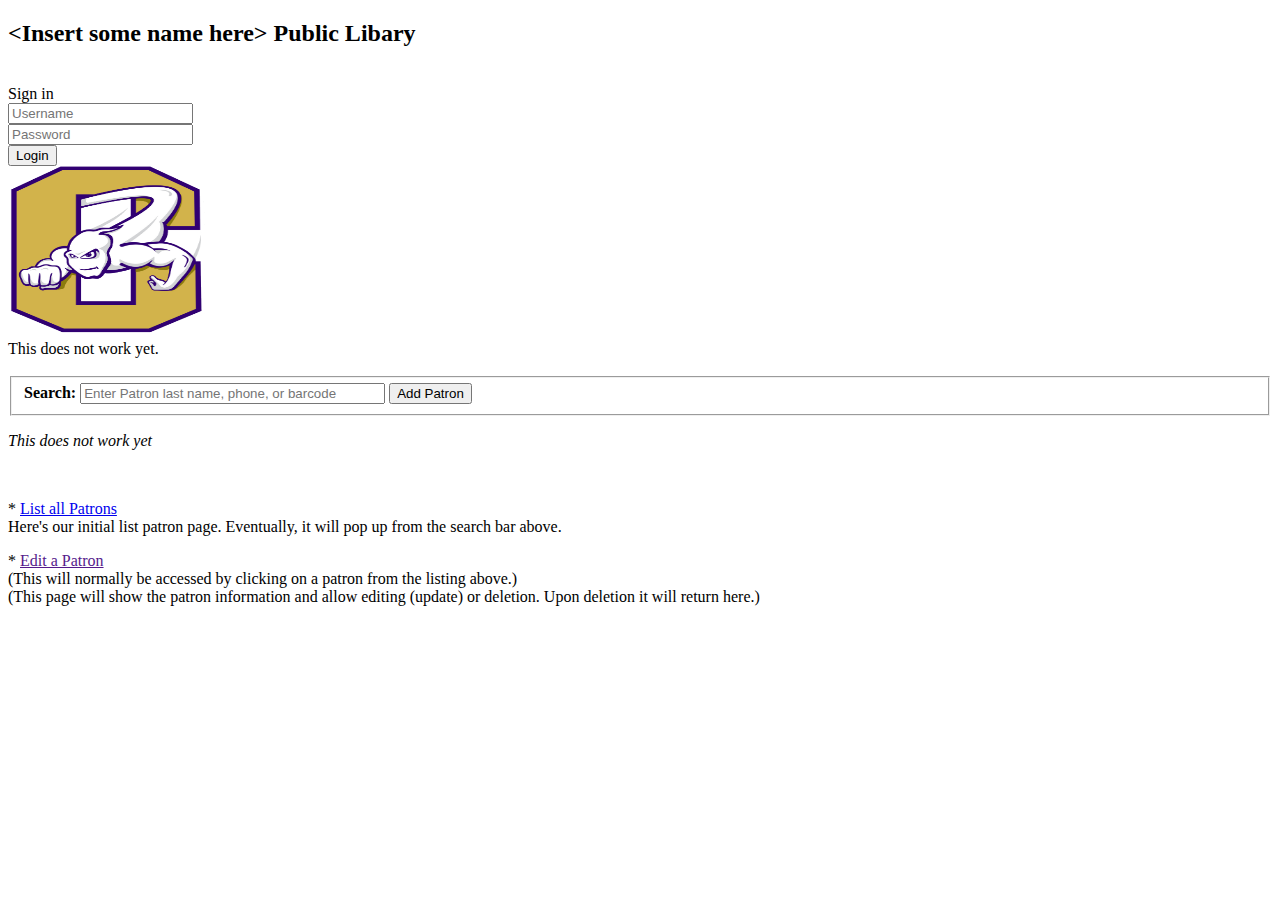
<file: index.html>
<!DOCTYPE html>
<html lang="en">

<head>
	<meta charset="utf-8">
	<title>Project: Library Database</title>
 <!-- Required meta tags -->
    <meta charset="utf-8">
    <meta name="viewport" content="width=device-width, initial-scale=1, shrink-to-fit=no">
    <link rel="stylesheet" href="resources/bootstrap5.min.css" >

<!-- our project just needs Font Awesome Solid + Brands -->
  <!-- <link href="resources/fontawesome-6.4.2/css/fontawesome.min.css" rel="stylesheet"> -->
  <link href="resources/fontawesome6.min.css" rel="stylesheet">
  <link href="resources/fontawesome-6.4.2/css/brands.min.css" rel="stylesheet">
  <link href="resources/fontawesome-6.4.2/css/solid.min.css" rel="stylesheet">
</head>

<body>
<div class="container-md mt-2">
	<h2 class="bg-warning text-center rounded py-3"> &lt;Insert some name here&gt; Public Libary</h2>
	<div id="error_message"></div>

&nbsp;
	<div class="row ">
	<div class="col-md-8">
	<div class="card border border-primary px-2">
		<form>
		<div class="alert alert-warning">Sign in</div>
		<!-- <div class="input-group mb-3"> -->
		<div class="row">
			<div class="col-4">
				<input type="text" name="username" id="username" class="form-control" placeholder="Username" >
			</div>
			<div class="col-4">
				<input type="password" name="password" id="password" class="form-control" placeholder="Password">
			</div>
			<div class="col-md-2">
				<button type="submit" class="btn btn-primary">
					Login
				</button>
			</div>
		</div>
		</form>
		</div>
	</div>
	<div class="col-3 offset-1"><img width=200 height=170 src="images/ghost.png">
	</div>
		<div class="btn btn-danger">This does not work yet. <i class="fa-solid fa-bath"></i></div>
	</div>
&nbsp;

	<div class="card border border-secondary alert alert-warning">
		<div class="card-body">
<!-- SEARCH FORM -->
    <div class="ml-3">
        <fieldset>
            <b>Search:</b> <input size=35 id="inputName" type="text" onkeyup="findPatron(this.value)" onkeydown="if (event.keyCode === 27) resetTerminal();"
            placeholder="Enter Patron last name, phone, or barcode">
		<span class="float-end"><a href="addPatron.php"><button type="button" class="btn btn-success">Add Patron</button></a></span>
        </fieldset>
		<p><i>This does not work yet</i></p>
    </div>

&nbsp;
			<p class="">* <a href="listPatron1.php">List all Patrons</a><br>
			Here's our initial list patron page. Eventually, it will pop up from the search bar above.</p>
			<p class="">* <a href="">Edit a Patron</a><br>
			(This will normally be accessed by clicking on a patron from the listing above.)<br>
			(This page will show the patron information and allow editing (update) or deletion. Upon deletion it will return here.)</p>

		</div><!-- /card-body -->
	</div><!-- /card -->

 </div><!-- /container -->

</body>
</html>
</file>
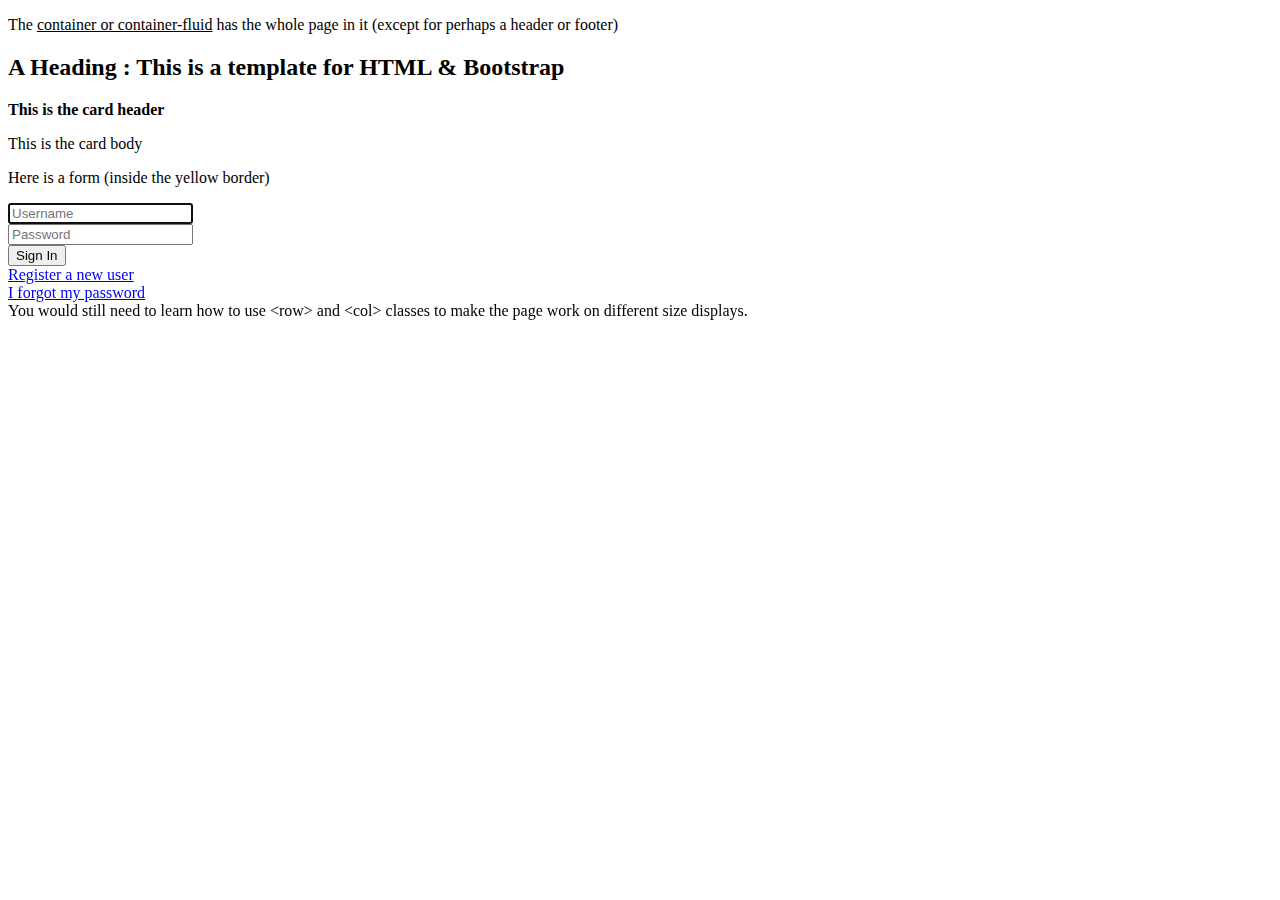
<file: docs/html_template.html>
<!DOCTYPE html>
<html lang="en">

<head>
	<title>Library Database — 2023</title>
    <!-- Required meta tags -->
    <meta charset="utf-8">
    <meta name="viewport" content="width=device-width, initial-scale=1, shrink-to-fit=no">
    <link rel="stylesheet" href="../resources/bootstrap5.min.css" >
    <!-- our project just needs Font Awesome Solid + Brands -->
    <!-- <link href="resources/fontawesome-6.4.2/css/fontawesome.min.css" rel="stylesheet"> -->
    <link href="../resources/fontawesome6.min.css" rel="stylesheet">
    <link href="../resources/fontawesome-6.4.2/css/brands.min.css" rel="stylesheet">
    <link href="../resources/fontawesome-6.4.2/css/solid.min.css" rel="stylesheet">
</head>

<body>
<div class="container">
	<p>The <u>container or container-fluid</u> has the whole page in it (except for perhaps a header or footer)</p>
	<h2 class="text-danger">A Heading : This is a template for HTML &amp; Bootstrap</h2>
	<div id="error_message"></div>
	<div class="card">

		<div class="card-header bg-info text-white"><b>This is the card header</b></div>
		<div class="card-body">
			<p class="">This is the card body</p>

			<p class="text-success">Here is a form (inside the yellow border)</p>
			<form class="border border-warning p-1" action="something.php" method="post" onsubmit="return validateData()">
				<div class="input-group mb-3">
					<input type="text" name="username" size="20" id="username" class="form-control" placeholder="Username" autofocus>
				</div>
				<div class="input-group mb-3">
					<input type="password" name="password" id="password" class="form-control" placeholder="Password">
				</div>
				<div class="row">
					<div class="col-lg-2 col-md-4 col-12 mt-1">
						<button type="submit" name="submit" class="btn btn-primary btn-block">Sign In</button>
					</div>
					<!-- /.col -->
					<div class="col-lg-3 col-md-4 col-12 mt-1">
						<a href="register.php" class="btn btn-outline-primary btn-block">Register a new user</a>
					</div>
					<!-- /.col -->
					<div class="col-lg-3 col-md-4 col-12 mt-1">
						<a href="help.html" class="btn btn-outline-primary btn-block">I forgot my password</a>
					</div>
					<!-- /.col -->
				</div>
			</form>

		</div><!-- /card-body -->
	</div><!-- /card -->
	<div class="alert alert-secondary mt-3">You would still need to learn how to use &lt;row&gt; and &lt;col&gt; classes to make the page work on different size displays.</div>
 </div><!-- /container -->

</body>
</html>
</file>
<file: resources/bootstrap5.min.css>
bootstrap-5.3.2/css/bootstrap.min.css
</file>
<file: resources/fontawesome6.min.css>
fontawesome-6.4.2/css/fontawesome.min.css
</file>
<file: resources/fontawesome-6.4.2/css/brands.min.css>
/*!
 * Font Awesome Free 6.4.2 by @fontawesome - https://fontawesome.com
 * License - https://fontawesome.com/license/free (Icons: CC BY 4.0, Fonts: SIL OFL 1.1, Code: MIT License)
 * Copyright 2023 Fonticons, Inc.
 */
:host,:root{--fa-style-family-brands:"Font Awesome 6 Brands";--fa-font-brands:normal 400 1em/1 "Font Awesome 6 Brands"}@font-face{font-family:"Font Awesome 6 Brands";font-style:normal;font-weight:400;font-display:block;src:url(../webfonts/fa-brands-400.woff2) format("woff2"),url(../webfonts/fa-brands-400.ttf) format("truetype")}.fa-brands,.fab{font-weight:400}.fa-monero:before{content:"\f3d0"}.fa-hooli:before{content:"\f427"}.fa-yelp:before{content:"\f1e9"}.fa-cc-visa:before{content:"\f1f0"}.fa-lastfm:before{content:"\f202"}.fa-shopware:before{content:"\f5b5"}.fa-creative-commons-nc:before{content:"\f4e8"}.fa-aws:before{content:"\f375"}.fa-redhat:before{content:"\f7bc"}.fa-yoast:before{content:"\f2b1"}.fa-cloudflare:before{content:"\e07d"}.fa-ups:before{content:"\f7e0"}.fa-wpexplorer:before{content:"\f2de"}.fa-dyalog:before{content:"\f399"}.fa-bity:before{content:"\f37a"}.fa-stackpath:before{content:"\f842"}.fa-buysellads:before{content:"\f20d"}.fa-first-order:before{content:"\f2b0"}.fa-modx:before{content:"\f285"}.fa-guilded:before{content:"\e07e"}.fa-vnv:before{content:"\f40b"}.fa-js-square:before,.fa-square-js:before{content:"\f3b9"}.fa-microsoft:before{content:"\f3ca"}.fa-qq:before{content:"\f1d6"}.fa-orcid:before{content:"\f8d2"}.fa-java:before{content:"\f4e4"}.fa-invision:before{content:"\f7b0"}.fa-creative-commons-pd-alt:before{content:"\f4ed"}.fa-centercode:before{content:"\f380"}.fa-glide-g:before{content:"\f2a6"}.fa-drupal:before{content:"\f1a9"}.fa-hire-a-helper:before{content:"\f3b0"}.fa-creative-commons-by:before{content:"\f4e7"}.fa-unity:before{content:"\e049"}.fa-whmcs:before{content:"\f40d"}.fa-rocketchat:before{content:"\f3e8"}.fa-vk:before{content:"\f189"}.fa-untappd:before{content:"\f405"}.fa-mailchimp:before{content:"\f59e"}.fa-css3-alt:before{content:"\f38b"}.fa-reddit-square:before,.fa-square-reddit:before{content:"\f1a2"}.fa-vimeo-v:before{content:"\f27d"}.fa-contao:before{content:"\f26d"}.fa-square-font-awesome:before{content:"\e5ad"}.fa-deskpro:before{content:"\f38f"}.fa-sistrix:before{content:"\f3ee"}.fa-instagram-square:before,.fa-square-instagram:before{content:"\e055"}.fa-battle-net:before{content:"\f835"}.fa-the-red-yeti:before{content:"\f69d"}.fa-hacker-news-square:before,.fa-square-hacker-news:before{content:"\f3af"}.fa-edge:before{content:"\f282"}.fa-threads:before{content:"\e618"}.fa-napster:before{content:"\f3d2"}.fa-snapchat-square:before,.fa-square-snapchat:before{content:"\f2ad"}.fa-google-plus-g:before{content:"\f0d5"}.fa-artstation:before{content:"\f77a"}.fa-markdown:before{content:"\f60f"}.fa-sourcetree:before{content:"\f7d3"}.fa-google-plus:before{content:"\f2b3"}.fa-diaspora:before{content:"\f791"}.fa-foursquare:before{content:"\f180"}.fa-stack-overflow:before{content:"\f16c"}.fa-github-alt:before{content:"\f113"}.fa-phoenix-squadron:before{content:"\f511"}.fa-pagelines:before{content:"\f18c"}.fa-algolia:before{content:"\f36c"}.fa-red-river:before{content:"\f3e3"}.fa-creative-commons-sa:before{content:"\f4ef"}.fa-safari:before{content:"\f267"}.fa-google:before{content:"\f1a0"}.fa-font-awesome-alt:before,.fa-square-font-awesome-stroke:before{content:"\f35c"}.fa-atlassian:before{content:"\f77b"}.fa-linkedin-in:before{content:"\f0e1"}.fa-digital-ocean:before{content:"\f391"}.fa-nimblr:before{content:"\f5a8"}.fa-chromecast:before{content:"\f838"}.fa-evernote:before{content:"\f839"}.fa-hacker-news:before{content:"\f1d4"}.fa-creative-commons-sampling:before{content:"\f4f0"}.fa-adversal:before{content:"\f36a"}.fa-creative-commons:before{content:"\f25e"}.fa-watchman-monitoring:before{content:"\e087"}.fa-fonticons:before{content:"\f280"}.fa-weixin:before{content:"\f1d7"}.fa-shirtsinbulk:before{content:"\f214"}.fa-codepen:before{content:"\f1cb"}.fa-git-alt:before{content:"\f841"}.fa-lyft:before{content:"\f3c3"}.fa-rev:before{content:"\f5b2"}.fa-windows:before{content:"\f17a"}.fa-wizards-of-the-coast:before{content:"\f730"}.fa-square-viadeo:before,.fa-viadeo-square:before{content:"\f2aa"}.fa-meetup:before{content:"\f2e0"}.fa-centos:before{content:"\f789"}.fa-adn:before{content:"\f170"}.fa-cloudsmith:before{content:"\f384"}.fa-pied-piper-alt:before{content:"\f1a8"}.fa-dribbble-square:before,.fa-square-dribbble:before{content:"\f397"}.fa-codiepie:before{content:"\f284"}.fa-node:before{content:"\f419"}.fa-mix:before{content:"\f3cb"}.fa-steam:before{content:"\f1b6"}.fa-cc-apple-pay:before{content:"\f416"}.fa-scribd:before{content:"\f28a"}.fa-debian:before{content:"\e60b"}.fa-openid:before{content:"\f19b"}.fa-instalod:before{content:"\e081"}.fa-expeditedssl:before{content:"\f23e"}.fa-sellcast:before{content:"\f2da"}.fa-square-twitter:before,.fa-twitter-square:before{content:"\f081"}.fa-r-project:before{content:"\f4f7"}.fa-delicious:before{content:"\f1a5"}.fa-freebsd:before{content:"\f3a4"}.fa-vuejs:before{content:"\f41f"}.fa-accusoft:before{content:"\f369"}.fa-ioxhost:before{content:"\f208"}.fa-fonticons-fi:before{content:"\f3a2"}.fa-app-store:before{content:"\f36f"}.fa-cc-mastercard:before{content:"\f1f1"}.fa-itunes-note:before{content:"\f3b5"}.fa-golang:before{content:"\e40f"}.fa-kickstarter:before{content:"\f3bb"}.fa-grav:before{content:"\f2d6"}.fa-weibo:before{content:"\f18a"}.fa-uncharted:before{content:"\e084"}.fa-firstdraft:before{content:"\f3a1"}.fa-square-youtube:before,.fa-youtube-square:before{content:"\f431"}.fa-wikipedia-w:before{content:"\f266"}.fa-rendact:before,.fa-wpressr:before{content:"\f3e4"}.fa-angellist:before{content:"\f209"}.fa-galactic-republic:before{content:"\f50c"}.fa-nfc-directional:before{content:"\e530"}.fa-skype:before{content:"\f17e"}.fa-joget:before{content:"\f3b7"}.fa-fedora:before{content:"\f798"}.fa-stripe-s:before{content:"\f42a"}.fa-meta:before{content:"\e49b"}.fa-laravel:before{content:"\f3bd"}.fa-hotjar:before{content:"\f3b1"}.fa-bluetooth-b:before{content:"\f294"}.fa-sticker-mule:before{content:"\f3f7"}.fa-creative-commons-zero:before{content:"\f4f3"}.fa-hips:before{content:"\f452"}.fa-behance:before{content:"\f1b4"}.fa-reddit:before{content:"\f1a1"}.fa-discord:before{content:"\f392"}.fa-chrome:before{content:"\f268"}.fa-app-store-ios:before{content:"\f370"}.fa-cc-discover:before{content:"\f1f2"}.fa-wpbeginner:before{content:"\f297"}.fa-confluence:before{content:"\f78d"}.fa-mdb:before{content:"\f8ca"}.fa-dochub:before{content:"\f394"}.fa-accessible-icon:before{content:"\f368"}.fa-ebay:before{content:"\f4f4"}.fa-amazon:before{content:"\f270"}.fa-unsplash:before{content:"\e07c"}.fa-yarn:before{content:"\f7e3"}.fa-square-steam:before,.fa-steam-square:before{content:"\f1b7"}.fa-500px:before{content:"\f26e"}.fa-square-vimeo:before,.fa-vimeo-square:before{content:"\f194"}.fa-asymmetrik:before{content:"\f372"}.fa-font-awesome-flag:before,.fa-font-awesome-logo-full:before,.fa-font-awesome:before{content:"\f2b4"}.fa-gratipay:before{content:"\f184"}.fa-apple:before{content:"\f179"}.fa-hive:before{content:"\e07f"}.fa-gitkraken:before{content:"\f3a6"}.fa-keybase:before{content:"\f4f5"}.fa-apple-pay:before{content:"\f415"}.fa-padlet:before{content:"\e4a0"}.fa-amazon-pay:before{content:"\f42c"}.fa-github-square:before,.fa-square-github:before{content:"\f092"}.fa-stumbleupon:before{content:"\f1a4"}.fa-fedex:before{content:"\f797"}.fa-phoenix-framework:before{content:"\f3dc"}.fa-shopify:before{content:"\e057"}.fa-neos:before{content:"\f612"}.fa-square-threads:before{content:"\e619"}.fa-hackerrank:before{content:"\f5f7"}.fa-researchgate:before{content:"\f4f8"}.fa-swift:before{content:"\f8e1"}.fa-angular:before{content:"\f420"}.fa-speakap:before{content:"\f3f3"}.fa-angrycreative:before{content:"\f36e"}.fa-y-combinator:before{content:"\f23b"}.fa-empire:before{content:"\f1d1"}.fa-envira:before{content:"\f299"}.fa-gitlab-square:before,.fa-square-gitlab:before{content:"\e5ae"}.fa-studiovinari:before{content:"\f3f8"}.fa-pied-piper:before{content:"\f2ae"}.fa-wordpress:before{content:"\f19a"}.fa-product-hunt:before{content:"\f288"}.fa-firefox:before{content:"\f269"}.fa-linode:before{content:"\f2b8"}.fa-goodreads:before{content:"\f3a8"}.fa-odnoklassniki-square:before,.fa-square-odnoklassniki:before{content:"\f264"}.fa-jsfiddle:before{content:"\f1cc"}.fa-sith:before{content:"\f512"}.fa-themeisle:before{content:"\f2b2"}.fa-page4:before{content:"\f3d7"}.fa-hashnode:before{content:"\e499"}.fa-react:before{content:"\f41b"}.fa-cc-paypal:before{content:"\f1f4"}.fa-squarespace:before{content:"\f5be"}.fa-cc-stripe:before{content:"\f1f5"}.fa-creative-commons-share:before{content:"\f4f2"}.fa-bitcoin:before{content:"\f379"}.fa-keycdn:before{content:"\f3ba"}.fa-opera:before{content:"\f26a"}.fa-itch-io:before{content:"\f83a"}.fa-umbraco:before{content:"\f8e8"}.fa-galactic-senate:before{content:"\f50d"}.fa-ubuntu:before{content:"\f7df"}.fa-draft2digital:before{content:"\f396"}.fa-stripe:before{content:"\f429"}.fa-houzz:before{content:"\f27c"}.fa-gg:before{content:"\f260"}.fa-dhl:before{content:"\f790"}.fa-pinterest-square:before,.fa-square-pinterest:before{content:"\f0d3"}.fa-xing:before{content:"\f168"}.fa-blackberry:before{content:"\f37b"}.fa-creative-commons-pd:before{content:"\f4ec"}.fa-playstation:before{content:"\f3df"}.fa-quinscape:before{content:"\f459"}.fa-less:before{content:"\f41d"}.fa-blogger-b:before{content:"\f37d"}.fa-opencart:before{content:"\f23d"}.fa-vine:before{content:"\f1ca"}.fa-paypal:before{content:"\f1ed"}.fa-gitlab:before{content:"\f296"}.fa-typo3:before{content:"\f42b"}.fa-reddit-alien:before{content:"\f281"}.fa-yahoo:before{content:"\f19e"}.fa-dailymotion:before{content:"\e052"}.fa-affiliatetheme:before{content:"\f36b"}.fa-pied-piper-pp:before{content:"\f1a7"}.fa-bootstrap:before{content:"\f836"}.fa-odnoklassniki:before{content:"\f263"}.fa-nfc-symbol:before{content:"\e531"}.fa-ethereum:before{content:"\f42e"}.fa-speaker-deck:before{content:"\f83c"}.fa-creative-commons-nc-eu:before{content:"\f4e9"}.fa-patreon:before{content:"\f3d9"}.fa-avianex:before{content:"\f374"}.fa-ello:before{content:"\f5f1"}.fa-gofore:before{content:"\f3a7"}.fa-bimobject:before{content:"\f378"}.fa-facebook-f:before{content:"\f39e"}.fa-google-plus-square:before,.fa-square-google-plus:before{content:"\f0d4"}.fa-mandalorian:before{content:"\f50f"}.fa-first-order-alt:before{content:"\f50a"}.fa-osi:before{content:"\f41a"}.fa-google-wallet:before{content:"\f1ee"}.fa-d-and-d-beyond:before{content:"\f6ca"}.fa-periscope:before{content:"\f3da"}.fa-fulcrum:before{content:"\f50b"}.fa-cloudscale:before{content:"\f383"}.fa-forumbee:before{content:"\f211"}.fa-mizuni:before{content:"\f3cc"}.fa-schlix:before{content:"\f3ea"}.fa-square-xing:before,.fa-xing-square:before{content:"\f169"}.fa-bandcamp:before{content:"\f2d5"}.fa-wpforms:before{content:"\f298"}.fa-cloudversify:before{content:"\f385"}.fa-usps:before{content:"\f7e1"}.fa-megaport:before{content:"\f5a3"}.fa-magento:before{content:"\f3c4"}.fa-spotify:before{content:"\f1bc"}.fa-optin-monster:before{content:"\f23c"}.fa-fly:before{content:"\f417"}.fa-aviato:before{content:"\f421"}.fa-itunes:before{content:"\f3b4"}.fa-cuttlefish:before{content:"\f38c"}.fa-blogger:before{content:"\f37c"}.fa-flickr:before{content:"\f16e"}.fa-viber:before{content:"\f409"}.fa-soundcloud:before{content:"\f1be"}.fa-digg:before{content:"\f1a6"}.fa-tencent-weibo:before{content:"\f1d5"}.fa-symfony:before{content:"\f83d"}.fa-maxcdn:before{content:"\f136"}.fa-etsy:before{content:"\f2d7"}.fa-facebook-messenger:before{content:"\f39f"}.fa-audible:before{content:"\f373"}.fa-think-peaks:before{content:"\f731"}.fa-bilibili:before{content:"\e3d9"}.fa-erlang:before{content:"\f39d"}.fa-x-twitter:before{content:"\e61b"}.fa-cotton-bureau:before{content:"\f89e"}.fa-dashcube:before{content:"\f210"}.fa-42-group:before,.fa-innosoft:before{content:"\e080"}.fa-stack-exchange:before{content:"\f18d"}.fa-elementor:before{content:"\f430"}.fa-pied-piper-square:before,.fa-square-pied-piper:before{content:"\e01e"}.fa-creative-commons-nd:before{content:"\f4eb"}.fa-palfed:before{content:"\f3d8"}.fa-superpowers:before{content:"\f2dd"}.fa-resolving:before{content:"\f3e7"}.fa-xbox:before{content:"\f412"}.fa-searchengin:before{content:"\f3eb"}.fa-tiktok:before{content:"\e07b"}.fa-facebook-square:before,.fa-square-facebook:before{content:"\f082"}.fa-renren:before{content:"\f18b"}.fa-linux:before{content:"\f17c"}.fa-glide:before{content:"\f2a5"}.fa-linkedin:before{content:"\f08c"}.fa-hubspot:before{content:"\f3b2"}.fa-deploydog:before{content:"\f38e"}.fa-twitch:before{content:"\f1e8"}.fa-ravelry:before{content:"\f2d9"}.fa-mixer:before{content:"\e056"}.fa-lastfm-square:before,.fa-square-lastfm:before{content:"\f203"}.fa-vimeo:before{content:"\f40a"}.fa-mendeley:before{content:"\f7b3"}.fa-uniregistry:before{content:"\f404"}.fa-figma:before{content:"\f799"}.fa-creative-commons-remix:before{content:"\f4ee"}.fa-cc-amazon-pay:before{content:"\f42d"}.fa-dropbox:before{content:"\f16b"}.fa-instagram:before{content:"\f16d"}.fa-cmplid:before{content:"\e360"}.fa-facebook:before{content:"\f09a"}.fa-gripfire:before{content:"\f3ac"}.fa-jedi-order:before{content:"\f50e"}.fa-uikit:before{content:"\f403"}.fa-fort-awesome-alt:before{content:"\f3a3"}.fa-phabricator:before{content:"\f3db"}.fa-ussunnah:before{content:"\f407"}.fa-earlybirds:before{content:"\f39a"}.fa-trade-federation:before{content:"\f513"}.fa-autoprefixer:before{content:"\f41c"}.fa-whatsapp:before{content:"\f232"}.fa-slideshare:before{content:"\f1e7"}.fa-google-play:before{content:"\f3ab"}.fa-viadeo:before{content:"\f2a9"}.fa-line:before{content:"\f3c0"}.fa-google-drive:before{content:"\f3aa"}.fa-servicestack:before{content:"\f3ec"}.fa-simplybuilt:before{content:"\f215"}.fa-bitbucket:before{content:"\f171"}.fa-imdb:before{content:"\f2d8"}.fa-deezer:before{content:"\e077"}.fa-raspberry-pi:before{content:"\f7bb"}.fa-jira:before{content:"\f7b1"}.fa-docker:before{content:"\f395"}.fa-screenpal:before{content:"\e570"}.fa-bluetooth:before{content:"\f293"}.fa-gitter:before{content:"\f426"}.fa-d-and-d:before{content:"\f38d"}.fa-microblog:before{content:"\e01a"}.fa-cc-diners-club:before{content:"\f24c"}.fa-gg-circle:before{content:"\f261"}.fa-pied-piper-hat:before{content:"\f4e5"}.fa-kickstarter-k:before{content:"\f3bc"}.fa-yandex:before{content:"\f413"}.fa-readme:before{content:"\f4d5"}.fa-html5:before{content:"\f13b"}.fa-sellsy:before{content:"\f213"}.fa-sass:before{content:"\f41e"}.fa-wirsindhandwerk:before,.fa-wsh:before{content:"\e2d0"}.fa-buromobelexperte:before{content:"\f37f"}.fa-salesforce:before{content:"\f83b"}.fa-octopus-deploy:before{content:"\e082"}.fa-medapps:before{content:"\f3c6"}.fa-ns8:before{content:"\f3d5"}.fa-pinterest-p:before{content:"\f231"}.fa-apper:before{content:"\f371"}.fa-fort-awesome:before{content:"\f286"}.fa-waze:before{content:"\f83f"}.fa-cc-jcb:before{content:"\f24b"}.fa-snapchat-ghost:before,.fa-snapchat:before{content:"\f2ab"}.fa-fantasy-flight-games:before{content:"\f6dc"}.fa-rust:before{content:"\e07a"}.fa-wix:before{content:"\f5cf"}.fa-behance-square:before,.fa-square-behance:before{content:"\f1b5"}.fa-supple:before{content:"\f3f9"}.fa-rebel:before{content:"\f1d0"}.fa-css3:before{content:"\f13c"}.fa-staylinked:before{content:"\f3f5"}.fa-kaggle:before{content:"\f5fa"}.fa-space-awesome:before{content:"\e5ac"}.fa-deviantart:before{content:"\f1bd"}.fa-cpanel:before{content:"\f388"}.fa-goodreads-g:before{content:"\f3a9"}.fa-git-square:before,.fa-square-git:before{content:"\f1d2"}.fa-square-tumblr:before,.fa-tumblr-square:before{content:"\f174"}.fa-trello:before{content:"\f181"}.fa-creative-commons-nc-jp:before{content:"\f4ea"}.fa-get-pocket:before{content:"\f265"}.fa-perbyte:before{content:"\e083"}.fa-grunt:before{content:"\f3ad"}.fa-weebly:before{content:"\f5cc"}.fa-connectdevelop:before{content:"\f20e"}.fa-leanpub:before{content:"\f212"}.fa-black-tie:before{content:"\f27e"}.fa-themeco:before{content:"\f5c6"}.fa-python:before{content:"\f3e2"}.fa-android:before{content:"\f17b"}.fa-bots:before{content:"\e340"}.fa-free-code-camp:before{content:"\f2c5"}.fa-hornbill:before{content:"\f592"}.fa-js:before{content:"\f3b8"}.fa-ideal:before{content:"\e013"}.fa-git:before{content:"\f1d3"}.fa-dev:before{content:"\f6cc"}.fa-sketch:before{content:"\f7c6"}.fa-yandex-international:before{content:"\f414"}.fa-cc-amex:before{content:"\f1f3"}.fa-uber:before{content:"\f402"}.fa-github:before{content:"\f09b"}.fa-php:before{content:"\f457"}.fa-alipay:before{content:"\f642"}.fa-youtube:before{content:"\f167"}.fa-skyatlas:before{content:"\f216"}.fa-firefox-browser:before{content:"\e007"}.fa-replyd:before{content:"\f3e6"}.fa-suse:before{content:"\f7d6"}.fa-jenkins:before{content:"\f3b6"}.fa-twitter:before{content:"\f099"}.fa-rockrms:before{content:"\f3e9"}.fa-pinterest:before{content:"\f0d2"}.fa-buffer:before{content:"\f837"}.fa-npm:before{content:"\f3d4"}.fa-yammer:before{content:"\f840"}.fa-btc:before{content:"\f15a"}.fa-dribbble:before{content:"\f17d"}.fa-stumbleupon-circle:before{content:"\f1a3"}.fa-internet-explorer:before{content:"\f26b"}.fa-stubber:before{content:"\e5c7"}.fa-telegram-plane:before,.fa-telegram:before{content:"\f2c6"}.fa-old-republic:before{content:"\f510"}.fa-odysee:before{content:"\e5c6"}.fa-square-whatsapp:before,.fa-whatsapp-square:before{content:"\f40c"}.fa-node-js:before{content:"\f3d3"}.fa-edge-legacy:before{content:"\e078"}.fa-slack-hash:before,.fa-slack:before{content:"\f198"}.fa-medrt:before{content:"\f3c8"}.fa-usb:before{content:"\f287"}.fa-tumblr:before{content:"\f173"}.fa-vaadin:before{content:"\f408"}.fa-quora:before{content:"\f2c4"}.fa-square-x-twitter:before{content:"\e61a"}.fa-reacteurope:before{content:"\f75d"}.fa-medium-m:before,.fa-medium:before{content:"\f23a"}.fa-amilia:before{content:"\f36d"}.fa-mixcloud:before{content:"\f289"}.fa-flipboard:before{content:"\f44d"}.fa-viacoin:before{content:"\f237"}.fa-critical-role:before{content:"\f6c9"}.fa-sitrox:before{content:"\e44a"}.fa-discourse:before{content:"\f393"}.fa-joomla:before{content:"\f1aa"}.fa-mastodon:before{content:"\f4f6"}.fa-airbnb:before{content:"\f834"}.fa-wolf-pack-battalion:before{content:"\f514"}.fa-buy-n-large:before{content:"\f8a6"}.fa-gulp:before{content:"\f3ae"}.fa-creative-commons-sampling-plus:before{content:"\f4f1"}.fa-strava:before{content:"\f428"}.fa-ember:before{content:"\f423"}.fa-canadian-maple-leaf:before{content:"\f785"}.fa-teamspeak:before{content:"\f4f9"}.fa-pushed:before{content:"\f3e1"}.fa-wordpress-simple:before{content:"\f411"}.fa-nutritionix:before{content:"\f3d6"}.fa-wodu:before{content:"\e088"}.fa-google-pay:before{content:"\e079"}.fa-intercom:before{content:"\f7af"}.fa-zhihu:before{content:"\f63f"}.fa-korvue:before{content:"\f42f"}.fa-pix:before{content:"\e43a"}.fa-steam-symbol:before{content:"\f3f6"}
</file>
<file: resources/fontawesome-6.4.2/css/solid.min.css>
/*!
 * Font Awesome Free 6.4.2 by @fontawesome - https://fontawesome.com
 * License - https://fontawesome.com/license/free (Icons: CC BY 4.0, Fonts: SIL OFL 1.1, Code: MIT License)
 * Copyright 2023 Fonticons, Inc.
 */
:host,:root{--fa-style-family-classic:"Font Awesome 6 Free";--fa-font-solid:normal 900 1em/1 "Font Awesome 6 Free"}@font-face{font-family:"Font Awesome 6 Free";font-style:normal;font-weight:900;font-display:block;src:url(../webfonts/fa-solid-900.woff2) format("woff2"),url(../webfonts/fa-solid-900.ttf) format("truetype")}.fa-solid,.fas{font-weight:900}
</file>
